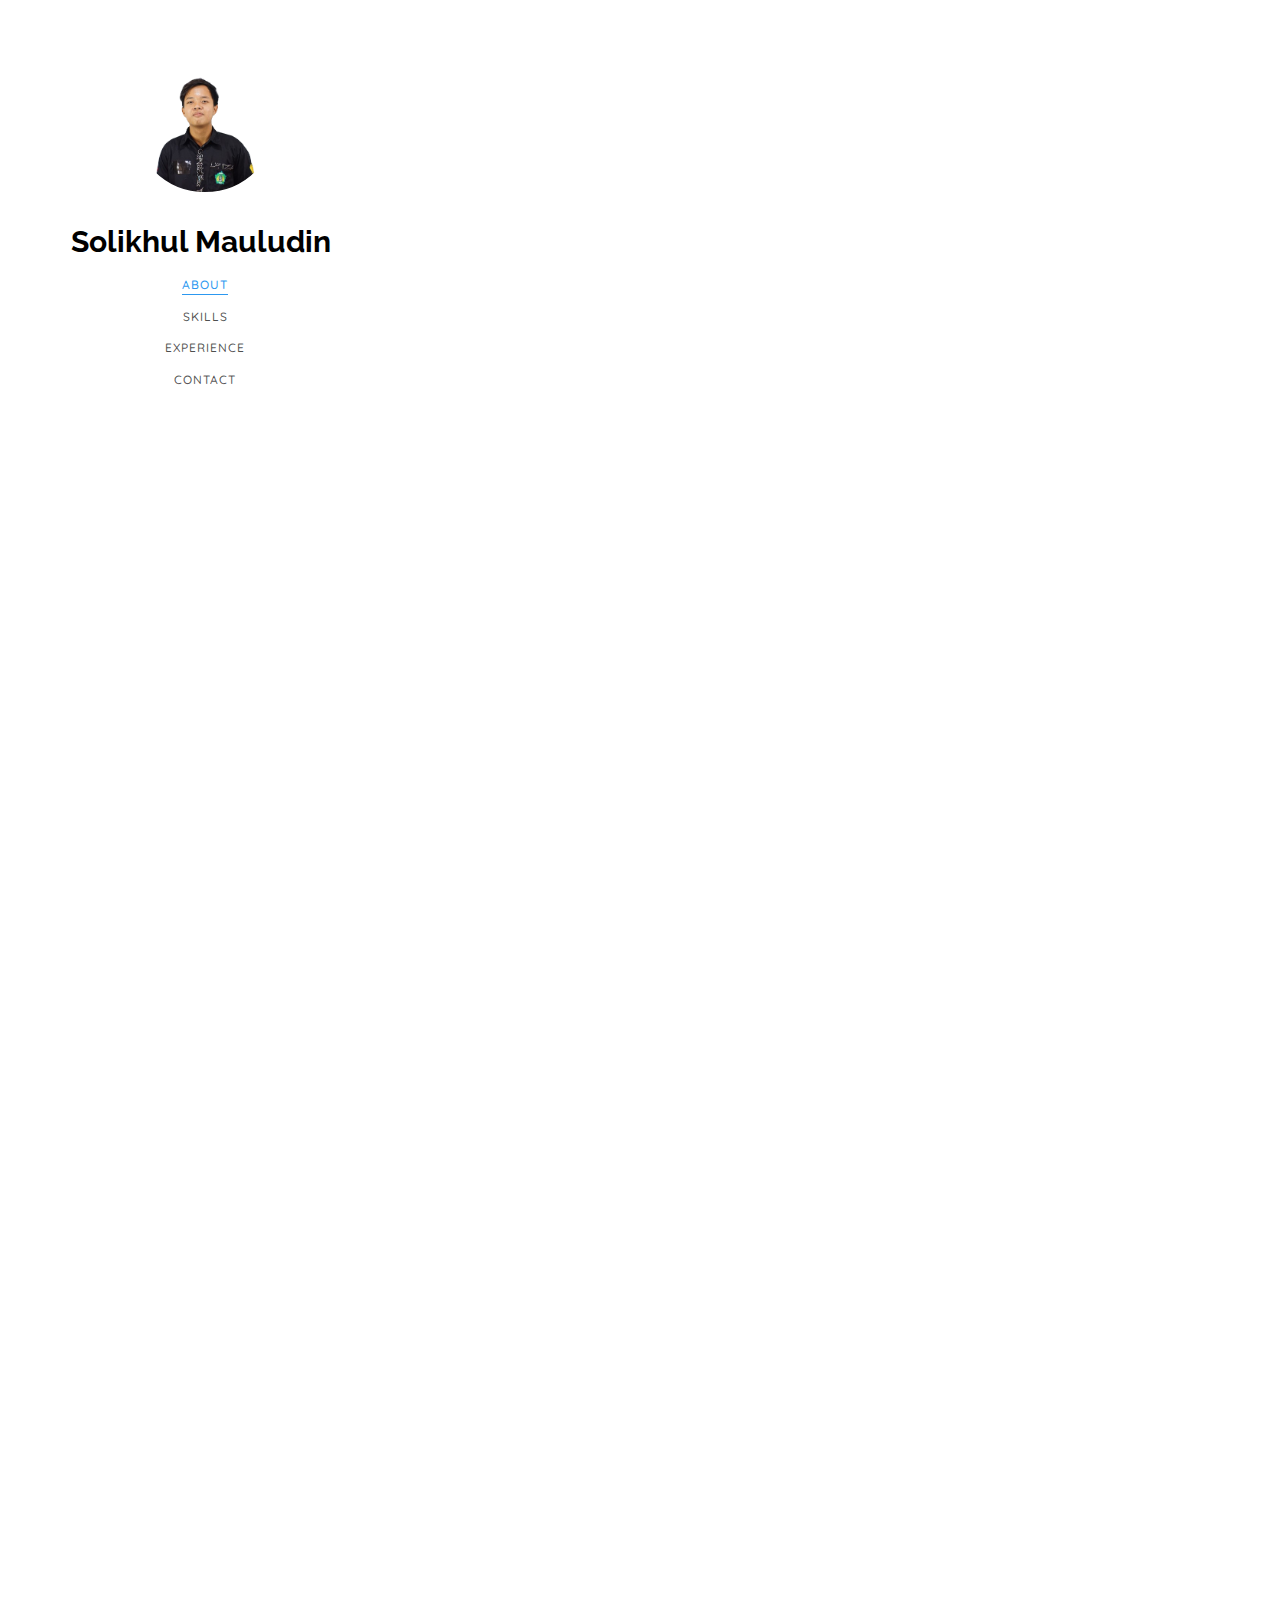
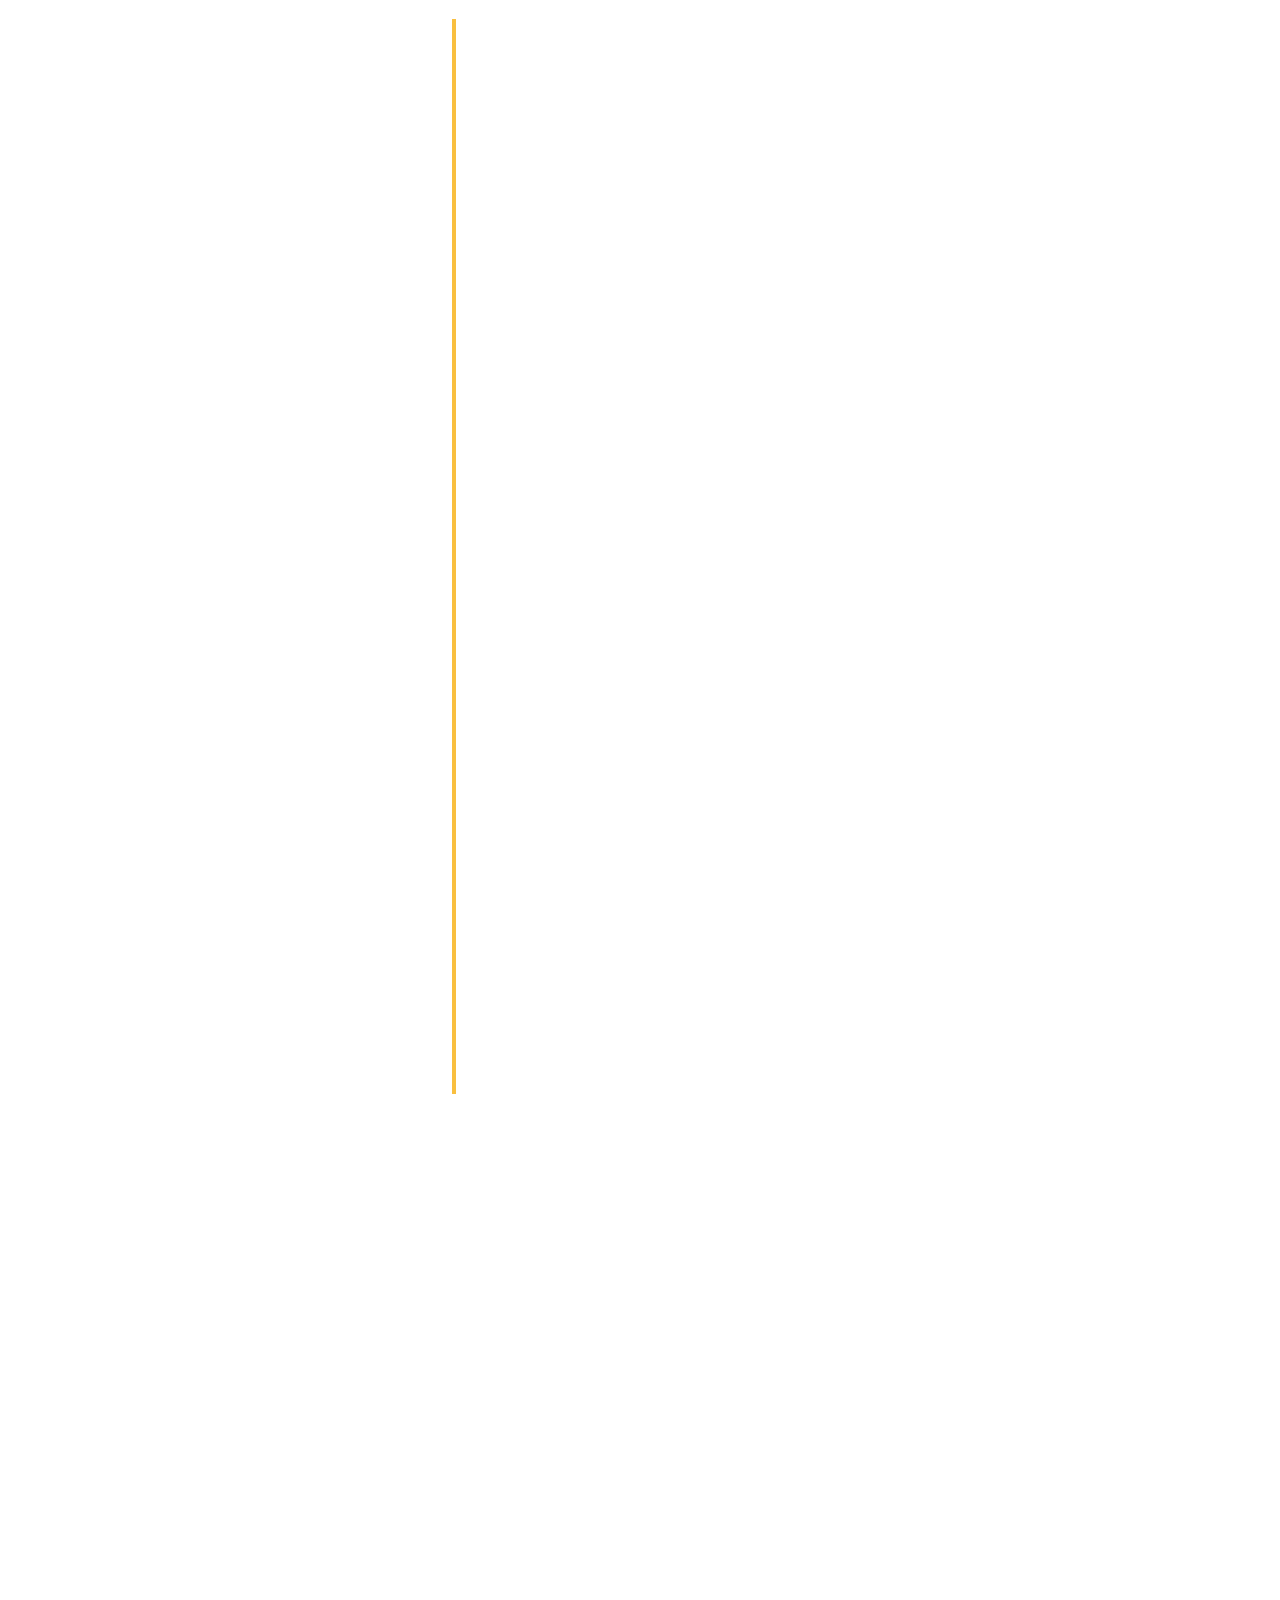
<file: index.html>
<!DOCTYPE HTML>
<html>
   <head>
      <meta charset="utf-8">
      <meta http-equiv="X-UA-Compatible" content="IE=edge">
      <title>Solikhul Mauludin - Computer Science Portfolio Webpage</title>
      <meta name="viewport" content="width=device-width, initial-scale=1">
      <meta name="description" content="Portfolio webpage of Solikhul Mauludin" />
      <meta name="keywords" content="portfolio,website,personal website,github,projects,computer science and engineering" />
      <meta name="author" content="Solikhul Mauludin" />
      <!--Social Media icons--> 
      <link rel="stylesheet" href="https://cdnjs.cloudflare.com/ajax/libs/font-awesome/4.7.0/css/font-awesome.min.css">
      <!-- Place favicon.ico and apple-touch-icon.png in the root directory -->
      <link rel="icon" type="image/png" href="logo.png">
      <link href="https://fonts.googleapis.com/css?family=Quicksand:300,400,500,700" rel="stylesheet">
      <link href="https://fonts.googleapis.com/css?family=Playfair+Display:400,400i,700" rel="stylesheet">
      <link href="https://fonts.googleapis.com/css?family=Montserrat|Open+Sans|Raleway&display=swap" rel="stylesheet">
       <link href="https://fonts.googleapis.com/css?family=Montserrat&display=swap" rel="stylesheet">
      <!-- Animate.css -->
      <link rel="stylesheet" href="css/animate.css">
      <!-- Bootstrap  -->
      <link rel="stylesheet" href="css/bootstrap.css">
      <!-- Flexslider  -->
      <link rel="stylesheet" href="css/flexslider.css">
      <!-- Flaticons  -->
      <link rel="stylesheet" href="fonts/flaticon/font/flaticon.css">
      <!-- Theme style  -->
      <link rel="stylesheet" href="css/style.css">
      <!-- Modernizr JS -->
      <script src="js/modernizr-2.6.2.min.js"></script>
       
       <!-----Google adsense code---->
       <script data-ad-client="ca-pub-4767382980457301" async src="https://pagead2.googlesyndication.com/pagead/js/adsbygoogle.js"></script>
   </head>
   <body>
      
      <div id="colorlib-page">
         <div class="container-wrap">
            <a href="#" class="js-colorlib-nav-toggle colorlib-nav-toggle" data-toggle="collapse" data-target="#navbar" aria-expanded="false" aria-controls="navbar"><i></i></a> 
            <!----Side bar--->
            <aside id="colorlib-aside" role="complementary" class="border js-fullheight">
               <div class="text-center">
                  <div class="author-img" style="background-image: url(images/ikul.png);"></div>
                  <h1 id="colorlib-logo"><a href="https://github.com/yasrilimam98">Solikhul Mauludin</a></h1>
               </div>
               <nav id="colorlib-main-menu" role="navigation" class="navbar">
                  <div id="navbar" class="collapse">
                     <ul>
                        <li><a href="#" data-nav-section="about">About</a></li>
                        <li><a href="#" data-nav-section="skills">Skills</a></li>
                        <li><a href="#" data-nav-section="experience">Experience</a></li>
                        <li><a href="#" data-nav-section="contact">Contact</a></li>
                     </ul>
                  </div>
               </nav>
            </aside>
         
            <!----- main page--------->
            <div id="colorlib-main">
               <!---------------About me---------------------->
               <section class="colorlib-about" data-section="about">
                  <div class="colorlib-narrow-content">
                     <div class="row">
                        <div class="col-md-12">
                           <div class="row row-bottom-padded-sm animate-box" data-animate-effect="fadeInLeft">
                              <div class="col-md-12">
                                 <div class="about-desc">
                                    <h1>Solikhul Mauludin <span style="color: #007bff">(ikul)</span></h1>
                                    <p>Saya adalah Mahasiswa S1 Pendidikan Teknologi Informasi Universitas Negeri Surabaya dengan minat bidang IT Developer, story telling saya juga sangat antusias mempelajari hal-hal baru seputar data dan teknologi. Selain itu saya juga memiliki kemampuan di Networking, Web developer, Mobile Apps, UI/UX,hardware engineer.</p>
                                 </div>
                              </div>
                           </div>
                           <div class="row">
                              <div class="col-md-3 animate-box" data-animate-effect="fadeInRight">
                                 <a href="ml.html" target="">
                                    <div class="services color-1">
                                       <span class="icon2"><i class="fa fa-bar-chart"></i></span>
                                       <h3>Networking</h3>
                                    </div>
                                 </a>
                              </div>
                              <div class="col-md-3 animate-box" data-animate-effect="fadeInRight">
                                 <a href="webdev.html" target="">
                                    <div class="col-md-3 animate-box" data-animate-effect="fadeInRight">
                              </div>
                                    <div class="services color-2">
                                       <span class="icon2"><i class="fa fa-code"></i></span>
                                       <h3>Web<br> Developer</h3>
                                    </div>
                                 </a>
                              </div>
                              <div class="col-md-3 animate-box" data-animate-effect="fadeInRight">
                                 <a href="mobile.html" target="">
                                    <div class="services color-4">
                                       <span class="icon2"><i class="fa fa-mobile"></i></span>
                                       <h3>Mobile Apps Developer</h3>
                                    </div>
                                 </a>
                              </div>
                              <div class="col-md-3 animate-box" data-animate-effect="fadeInRight">
                                 <a href="multimedia.html" target="">
                                    <div class="services color-3">
                                       <span class="icon2"><i class="fa fa-desktop"></i></span>
                                       <h3>Multimedia <br>  <br> </h3>
                                    </div>
                                 </a>
                              </div>
                           </div>
                           <br>
                           <br>
                           <div class="row">
                              <div class="col-md-12 animate-box" data-animate-effect="fadeInLeft">
                                 <div class="hire">
                                    <h2>You can see my capabilities and projects</h2>
<!--                                    <a href="#" class="btn-hire" style="text-align: center;">Download Resume</a>-->
                                 </div>
                              </div>
                           </div>
                        </div>
                     </div>
                  </div>
               </section>
               <!------Skills---------------->
               <section class="colorlib-skills" data-section="skills">
                  <div class="colorlib-narrow-content">
                     <div class="row">
                        <div class="col-md-6 col-md-offset-3 col-md-pull-3 animate-box" data-animate-effect="fadeInLeft">
                           <!--	<span class="heading-meta">My Specialty</span> -->
                            <div class="about-desc">
                           <h1>Skills</h1>
                           <hr>
                            </div>
                        </div>
                     </div>
                   
                     <div class="row">
                        <div class="col-md-6 animate-box" data-animate-effect="fadeInLeft">
                           <div class="progress-wrap">
                              <h3 style="font-weight: 500;">Kepemimpinan</h3>
                              <div class="progress">
                                 <div class="progress-bar color-1" role="progressbar" aria-valuenow="80"
                                    aria-valuemin="0" aria-valuemax="100" style="width:90%">
                                    <span>90%</span>
                                 </div>
                              </div>
                           </div>
                        </div>
                         <div class="col-md-6 animate-box" data-animate-effect="fadeInRight">
                           <div class="progress-wrap">
                              <h3 style="font-weight: 500;">Komunikatif</h3>
                              <div class="progress">
                                 <div class="progress-bar color-2" role="progressbar" aria-valuenow="80"
                                    aria-valuemin="0" aria-valuemax="100" style="width:90%">
                                    <span>80%</span>
                                 </div>
                              </div>
                           </div>
                        </div>
                        <div class="col-md-6 animate-box" data-animate-effect="fadeInRight">
                           <div class="progress-wrap">
                              <h3 style="font-weight: 500;">Responsif</h3>
                              <div class="progress">
                                 <div class="progress-bar color-3" role="progressbar" aria-valuenow="40"
                                    aria-valuemin="0" aria-valuemax="100" style="width:90%">
                                    <span>90%</span>
                                 </div>
                              </div>
                           </div>
                        </div>
                        <div class="col-md-6 animate-box" data-animate-effect="fadeInLeft">
                           <div class="progress-wrap">
                              <h3 style="font-weight: 500;">Corel Draw</h3>
                              <div class="progress">
                                 <div class="progress-bar color-4" role="progressbar" aria-valuenow="30"
                                    aria-valuemin="0" aria-valuemax="100" style="width:85%">
                                    <span>85%</span>
                                 </div>
                              </div>
                           </div>
                        </div>
                        <div class="col-md-6 animate-box" data-animate-effect="fadeInLeft">
                           <div class="progress-wrap">
                              <h3 style="font-weight: 500;">Dart</h3>
                              <div class="progress">
                                 <div class="progress-bar color-5" role="progressbar" aria-valuenow="70"
                                    aria-valuemin="0" aria-valuemax="100" style="width:75%">
                                    <span>60%</span>
                                 </div>
                              </div>
                           </div>
                        </div>
                        <div class="col-md-6 animate-box" data-animate-effect="fadeInLeft">
                           <div class="progress-wrap">
                              <h3 style="font-weight: 500;">Flutter SDK</h3>
                              <div class="progress">
                                 <div class="progress-bar color-6" role="progressbar" aria-valuenow="50"
                                    aria-valuemin="0" aria-valuemax="100" style="width:75%">
                                    <span>75%</span>
                                 </div>
                              </div>
                           </div>
                        </div>
                        <div class="col-md-6 animate-box" data-animate-effect="fadeInRight">
                           <div class="progress-wrap">
                              <h3 style="font-weight: 500;">HTML & CSS</h3>
                              <div class="progress">
                                 <div class="progress-bar color-7" role="progressbar" aria-valuenow="70"
                                    aria-valuemin="0" aria-valuemax="100" style="width:70%">
                                    <span>75%</span>
                                 </div>
                              </div>
                           </div>
                        </div>
                        <div class="col-md-6 animate-box" data-animate-effect="fadeInRight">
                           <div class="progress-wrap">
                              <h3 style="font-weight: 500;">MySQL Database</h3>
                              <div class="progress">
                                 <div class="progress-bar color-3" role="progressbar" aria-valuenow="50"
                                    aria-valuemin="0" aria-valuemax="100" style="width:70%">
                                    <span>70%</span>
                                 </div>
                              </div>
                           </div>
                        </div>
                        <div class="col-md-6 animate-box" data-animate-effect="fadeInLeft">
                           <div class="progress-wrap">
                              <h3 style="font-weight: 500;">Draw.io</h3>
                              <div class="progress">
                                 <div class="progress-bar color-5" role="progressbar" aria-valuenow="70"
                                    aria-valuemin="0" aria-valuemax="100" style="width:85%">
                                    <span>85%</span>
                                 </div>
                              </div>
                           </div>
                        </div>
                        <div class="col-md-6 animate-box" data-animate-effect="fadeInRight">
                           <div class="progress-wrap">
                              <h3 style="font-weight: 500;">JavaScript/Nodejs</h3>
                              <div class="progress">
                                 <div class="progress-bar color-2" role="progressbar" aria-valuenow="20"
                                    aria-valuemin="0" aria-valuemax="100" style="width:20%">
                                    <span>30%</span>
                                 </div>
                              </div>
                           </div>
                        </div>
                     <div class="col-md-6 animate-box" data-animate-effect="fadeInLeft">
                        <div class="progress-wrap">
                           <h3 style="font-weight: 500;">Python</h3>
                           <div class="progress">
                              <div class="progress-bar color-2" role="progressbar" aria-valuenow="70"
                                 aria-valuemin="0" aria-valuemax="100" style="width:75%">
                                 <span>75%</span>
                              </div>
                           </div>
                        </div>
                     </div>
                     <div class="col-md-6 animate-box" data-animate-effect="fadeInRight">
                        <div class="progress-wrap">
                           <h3 style="font-weight: 500;">Github</h3>
                           <div class="progress">
                              <div class="progress-bar color-6" role="progressbar" aria-valuenow="50"
                                 aria-valuemin="0" aria-valuemax="100" style="width:80%">
                                 <span>80%</span>
                              </div>
                           </div>
                        </div>
                     </div>
                     <div class="col-md-6 animate-box" data-animate-effect="fadeInRight">
                        <div class="progress-wrap">
                           <h3 style="font-weight: 500;">UI & UX</h3>
                           <div class="progress">
                              <div class="progress-bar color-7" role="progressbar" aria-valuenow="50"
                                 aria-valuemin="0" aria-valuemax="100" style="width:90%">
                                 <span>90%</span>
                              </div>
                           </div>
                        </div>
                     </div>
                     <div class="col-md-6 animate-box" data-animate-effect="fadeInRight">
                        <div class="progress-wrap">
                           <h3 style="font-weight: 500;">Desain Grafis</h3>
                           <div class="progress">
                              <div class="progress-bar color-1" role="progressbar" aria-valuenow="50"
                                 aria-valuemin="0" aria-valuemax="100" style="width:90%">
                                 <span>90%</span>
                              </div>
                           </div>
                        </div>
                     </div>
                     <div class="col-md-6 animate-box" data-animate-effect="fadeInRight">
                        <div class="progress-wrap">
                           <h3 style="font-weight: 500;">Videography</h3>
                           <div class="progress">
                              <div class="progress-bar color-4" role="progressbar" aria-valuenow="50"
                                 aria-valuemin="0" aria-valuemax="100" style="width:90%">
                                 <span>90%</span>
                              </div>
                           </div>
                        </div>
                     </div>
                     <div class="col-md-6 animate-box" data-animate-effect="fadeInRight">
                        <div class="progress-wrap">
                           <h3 style="font-weight: 500;">Fotografi</h3>
                           <div class="progress">
                              <div class="progress-bar color-2" role="progressbar" aria-valuenow="50"
                                 aria-valuemin="0" aria-valuemax="100" style="width:90%">
                                 <span>90%</span>
                              </div>
                           </div>
                        </div>
                     </div>

               </section>
               <!--------------Experience----------->
               <section class="colorlib-experience" data-section="experience">
                  <div class="colorlib-narrow-content">
                     <div class="row">
                        <div class="col-md-6 col-md-offset-3 col-md-pull-3 animate-box" data-animate-effect="fadeInLeft">
                           <div class="about-desc">
                            <h1><span style="color: #007bff">Experience</span></h1>
                           <hr>
                            </div>
                        </div>
                     </div>
                     <div class="row">
                        <div class="col-md-12">
                           <div class="timeline-centered">
                              <article class="timeline-entry animate-box" data-animate-effect="fadeInLeft">
                                 <div class="timeline-entry-inner">
                                    <div class="timeline-icon color-3">
                                       <i class="fa fa-desktop"></i>
                                    </div>
                                    <div class="timeline-label">
                                       <h2><a href="#">Formasda 2023 (Forum Mahasiswa Sidoarjo Unesa)</a> <span> Januari 2023-Desember 2023</span></h2>
                                       <p>Saya pernah menjadi staff formasda.<br>Selama saya menjadi staff Departemen Agama Formasda, Saya mengikuti berbagai program kerja yang diadakan organisasi tersebut, seperti halnya Bakti sosial, pengabdian masyarakat dll.</p>
                                       <p></p>
                                    </div>
                                 </div>
                              </article>
                              <article class="timeline-entry animate-box" data-animate-effect="fadeInRight">
                                 <div class="timeline-entry-inner">
                                    <div class="timeline-icon color-3">
                                       <i class="fa fa-user"></i>
                                    </div>
                                    <div class="timeline-label">
                                       <h2><a href="#">Ketua Umum Formasda 2024 (Forum Mahasiswa Sidoarjo Unesa)  </a> <span>2024 - Sekarang</span></h2>
                                       <p>Puji syukur atas kehadiran Allah SWT. Di periode ini bersama Formasda saya di amanahkan teman teman untuk menjadi Ketua umum demi keberlangsungan mahasiswa Universitas Negeri Surabaya Se-Sidoarjo.<br></p>
                                    </div>
                                 </div>
                              </article>
                              <article class="timeline-entry animate-box" data-animate-effect="fadeInRight">
                                 <div class="timeline-entry-inner">
                                    <div class="timeline-icon color-3">
                                       <i class="fa fa-user"></i>
                                    </div>
                                    <div class="timeline-label">
                                       <h2><a href="#">Ketua Komisi Bidang Legislasi DPM FT(Dewan Perwakilan Mahasiswa Fakultas Teknik)</a> <span>Januari 2024 - Sekarang </span></h2>
                                       <p>Selain mengisi waktu kosong saya menyempatkan diri untuk bergabung dalam sebuah ormawa sebagai ketua komisi bidang legislasi atau perundang - undangan.<br></p>
                                    </div>
                                 </div>
                              </article>

                              <article class="timeline-entry animate-box" data-animate-effect="fadeInRight">
                                 <div class="timeline-entry-inner">
                                    <div class="timeline-icon color-3">
                                       <i class="fa fa-bar-chart"></i>
                                    </div>
                                    <div class="timeline-label">
                                       <h2><a href="#">Panitia PORPROV VIII Sidoarjo</a> <span>10 September 2023 - 16 September 2023</span></h2>
                                       <p>saya memiliki pengalaman menjadi panitia di event olahraga yang diselenggarakan oleh Komite Olahraga Nasional Jawa Timur (Koni Jatim) di Sidoarjo Cabang Olahraga Handball.<br></p>
                                    </div>
                                 </div>
                              </article>

                              <article class="timeline-entry animate-box" data-animate-effect="fadeInRight">
                                 <div class="timeline-entry-inner">
                                    <div class="timeline-icon color-3">
                                       <i class="fa fa-user"></i>
                                    </div>
                                    <div class="timeline-label">
                                       <h2><a href="#">Project Web PO Bus pariwisata (Zahra Trans)</a> <span>April 2024 - Mei 2024</span></h2>
                                       <p>Pengalaman saya pernah ikut andil dalam pembuatan website Bus Pariwisata PO Zahra Trans, pembuatan tersebut saya berperan sebagai analisis sistem dari website Zahra Trans<br></p>
                                    </div>
                                 </div>
                              </article>
                              <article class="timeline-entry begin animate-box" data-animate-effect="fadeInBottom">
                                 <div class="timeline-entry-inner">
                                    <div class="timeline-icon color-none">
                                    </div>
                                 </div>
                              </article>
                           </div>
                        </div>
                     </div>
                  </div>
               </section>
               <!--------Contact---------->
               <section class="colorlib-contact" data-section="contact">
                  <div class="colorlib-narrow-content">
                     <div class="row">
                        <div class="col-md-12">
                           <div class="row row-bottom-padded-sm animate-box" data-animate-effect="fadeInLeft">
                              <div class="about-desc">
                               <h1>Contact</h1>
                              <hr>
                               </div>
                              <p>Jika anda tertarik dengan Portfolio dan skill saya anda bisa menghubungi saya dengan email saya pribadi <strong><a href = "mailto: solikhul1409@gmail.com">solikhul1409@gmail.com</a></strong></p>
                              <p>CP my Whatsapp<strong><a href="https://wa.link/8jptwa"> Solikhul M</a></strong></p>
                           </div>
                        </div>
                     </div>
                  </div>
               </section>
               <!------------Footer------------->
               <section class="colorlib-footer" data-section="footer">
                  <div class="colorlib-narrow-content">
                     <div class="row">
                        <div class="col-md-12">
                           <div class="row row-bottom-padded-sm animate-box" data-animate-effect="fadeInLeft">
                              <div class="hire">
                                  <div align=center>
                                    <p style="font-size: 30px; margin-bottom: 0px;">
                                       <a href="https://www.youtube.com/channel/UCXWapJlrKdvmAA2LGDqmUnA" style="color: black;" class="fa fa-youtube"></a> &nbsp;&nbsp;&nbsp;&nbsp;
                                       <a href="https://www.instagram.com/ikhullbae/" style="color: black;" class="fa fa-instagram"></a> &nbsp;&nbsp;&nbsp;&nbsp;
      
                                    </p>
                                 </div>
                                 <p style="text-align: center; margin-bottom: -20px;"><strong>&copy; 2024 || Solikhul Mauludin.</strong></p>
                              </div>
                           </div>
                        </div>
                     </div>
                  </div>
               </section>
            </div>
            <!-- end:colorlib-main -->
         </div>
         <!-- end:container-wrap -->
      </div>
      <!-- end:colorlib-page -->
      <!-- jQuery -->
      <script src="js/jquery.min.js"></script>
      <!-- jQuery Easing -->
      <script src="js/jquery.easing.1.3.js"></script>
      <!-- Bootstrap -->
      <script src="js/bootstrap.min.js"></script>
      <!-- Waypoints -->
      <script src="js/jquery.waypoints.min.js"></script>
      <!-- Flexslider -->
      <script src="js/jquery.flexslider-min.js"></script>
      <!-- Counters -->
      <script src="js/jquery.countTo.js"></script>
      <!-- MAIN JS -->
      <script src="js/main.js"></script>
           <!--canvas js--->
           <script src="js/canvas.js"></script>
   </body>
</html>
</file>
<file: fonts/flaticon/font/flaticon.css>
.flaticons-solid:before {
  font-family: "FlatIcons Solid";
  speak: none;
  font-style: normal;
  font-weight: normal;
  line-height: 1;
  -webkit-font-smoothing: antialiased; }
  
.flaticons-stroke:before {
  font-family: "FlatIcons Stroke";
  speak: none;
  font-style: normal;
  font-weight: normal;
  line-height: 1;
  -webkit-font-smoothing: antialiased; }

[class=^"flaticons-"].A1:before,
[class=^"flaticons-"].paperclip-2:before {
  content: "e000"; }

[class=^"flaticons-"].A2:before {
  content: "e001"; }

[class=^"flaticons-"].A3:before {
  content: "e002"; }

[class=^"flaticons-"].B1:before {
  content: "e003"; }

[class=^"flaticons-"].B2:before {
  content: "e004"; }

[class=^"flaticons-"].B3:before {
  content: "e005"; }

[class=^"flaticons-"].C1:before {
  content: "e006"; }

[class=^"flaticons-"].C2:before {
  content: "e007"; }

[class=^"flaticons-"].C3:before {
  content: "e008"; }
</file>
<file: css/style.css>
@font-face {
  font-family: 'icomoon';
  src: url("../fonts/icomoon/icomoon.eot?srf3rx");
  src: url("../fonts/icomoon/icomoon.eot?srf3rx#iefix") format("embedded-opentype"), url("../fonts/icomoon/icomoon.ttf?srf3rx") format("truetype"), url("../fonts/icomoon/icomoon.woff?srf3rx") format("woff"), url("../fonts/icomoon/icomoon.svg?srf3rx#icomoon") format("svg");
  font-weight: normal;
  font-style: normal; }

/* =======================================================
*
* 	Template Style 
*	Edit this section
*
* ======================================================= */
body {
  font-family: "Quicksand", Arial, sans-serif;
  font-weight: 400;
  font-size: 15px;
  line-height: 1.8;
  color: rgba(0, 0, 0, 0.7); }
  @media screen and (max-width: 992px) {
    body {
      font-size: 16px; } 
      h2{
          text-align: center;
      }
canvas {
  background: #EEE;
  position: fixed;
  top: 0;
  left: 0;
}}
canvas {
  background: #EEE;
  position: fixed;
  top: 0;
  left: 0;
}

a {
  color: #2c98f0;
  -webkit-transition: 0.5s;
  -o-transition: 0.5s;
  transition: 0.5s; }
  a:hover, a:active, a:focus {
    color: #2c98f0;
    outline: none;
    text-decoration: none !important; }

p {
  margin-bottom: 1.5em;
    color: black;
    font-family: 'Montserrat', sans-serif;
}
x{
    margin-bottom: 1.5em;
    background-color:darkkhaki;
    color: black;
    backface-visibility: visible;
}

h1, h4, h5, h6 {
  color: #000;
  font-family: "Playfair Display", Georgia, serif;
  font-weight: 400;
  margin: 0 0 30px 0; }

h2{
    color: #000;
  font-family: "Playfair Display", Georgia, serif;
  font-weight: 200;
  margin: 0 0 20px 0;
}
h3{
    color: #000;
  font-family: "Playfair Display", Georgia, serif;
  font-weight: 200;
  margin: 0 0 30px 0;
}

figure {
  margin-bottom: 2.5em;
  float: left;
  width: 100%; }
  figure figcaption {
    font-size: 16px;
    width: 80%;
    margin: 20px auto 0px auto;
    color: #b3b3b3;
    font-style: italic;
    font-family: "Quicksand", Arial, sans-serif; }
    @media screen and (max-width: 480px) {
      figure figcaption {
        width: 100%; } }

::-webkit-selection {
  color: #fff;
  background: #2c98f0; }

::-moz-selection {
  color: #fff;
  background: #2c98f0; }

::selection {
  color: #fff;
  background: #2c98f0; }

#colorlib-page {
  width: 100%;
  overflow: hidden;
  position: relative; }

#colorlib-aside {
  padding-top: 3em;
  padding-bottom: 1px;
  float:left;
  width: 300px;
  position: fixed;
  z-index: 1001;
    background-color: #ffffff;
  -webkit-transition: 0.5s;
  -o-transition: 0.5s;
  transition: 0.5s; }
  @media screen and (max-width: 768px) {
    #colorlib-aside {
      width: 300px;
      -moz-transform: translateX(-300px);
      -webkit-transform: translateX(-300px);
      -ms-transform: translateX(-300px);
      -o-transform: translateX(-300px);
      transform: translateX(-300px);
      padding-top: 4em;
	  background-color: #ffffff;
        height: auto;
      } }
  #colorlib-aside .author-img {
    width: 150px;
    height: 150px;
    margin: 0 auto;
    margin-bottom: 30px;
    -webkit-border-radius: 50%;
    -moz-border-radius: 50%;
    -ms-border-radius: 50%;
    border-radius: 50%;
    border: 3px solid white;}
#colorlib-aside h1{
    color: #000;
  font-family: 'Raleway', sans-serif;
}
  #colorlib-aside .position {
    display: block;
    margin-bottom: 2em;
    font-size: 12px;
    text-transform: uppercase; }
  #colorlib-aside #colorlib-logo {
    text-align: right;
    font-weight: 700;
    font-size: 30px;
    margin-bottom: .5em;
    display: block;
    width: 100%; }
    #colorlib-aside #colorlib-logo a {
      display: block;
      text-align: center;
      color: #000;
      padding-right: .3em;}
  #colorlib-aside #colorlib-main-menu {
    display: block;
    width: 100%; }
    #colorlib-aside #colorlib-main-menu .collapse {
      display: block !important; }
    #colorlib-aside #colorlib-main-menu ul {
      text-align: center;
      margin: 0;
      padding: 0; }
      @media screen and (max-width: 768px) {
        #colorlib-aside #colorlib-main-menu ul {
          margin: 0 0 2em 0; } }
      #colorlib-aside #colorlib-main-menu ul li {
        margin: 0 0 10px 0;
        padding: 0;
        list-style: none;
        font-size: 12px;
        font-weight: 500;
        text-transform: uppercase;
        letter-spacing: 1px; }
        #colorlib-aside #colorlib-main-menu ul li a {
          color: rgba(0, 0, 0, 0.7);
          text-decoration: none;
          position: relative;
          padding: 10px 0;
          font-family: "Quicksand", Arial, sans-serif;
          -webkit-transition: 0.3s;
          -o-transition: 0.3s;
          transition: 0.3s; }
          #colorlib-aside #colorlib-main-menu ul li a:after {
            content: "";
            position: absolute;
            height: 1px;
            bottom: 7px;
            left: 0;
            right: 0;
            background-color: #2c98f0;
            visibility: hidden;
            -webkit-transform: scaleX(0);
            -moz-transform: scaleX(0);
            -ms-transform: scaleX(0);
            -o-transform: scaleX(0);
            transform: scaleX(0);
            -webkit-transition: all 0.3s cubic-bezier(0.175, 0.885, 0.32, 1.275);
            -moz-transition: all 0.3s cubic-bezier(0.175, 0.885, 0.32, 1.275);
            -ms-transition: all 0.3s cubic-bezier(0.175, 0.885, 0.32, 1.275);
            -o-transition: all 0.3s cubic-bezier(0.175, 0.885, 0.32, 1.275);
            transition: all 0.3s cubic-bezier(0.175, 0.885, 0.32, 1.275); }
          #colorlib-aside #colorlib-main-menu ul li a:hover {
            text-decoration: none;
            color: black; }
            #colorlib-aside #colorlib-main-menu ul li a:hover:after {
              visibility: visible;
              -webkit-transform: scaleX(1);
              -moz-transform: scaleX(1);
              -ms-transform: scaleX(1);
              -o-transform: scaleX(1);
              transform: scaleX(1); }
        #colorlib-aside #colorlib-main-menu ul li.active a {
          color: #2c98f0; }
          #colorlib-aside #colorlib-main-menu ul li.active a:after {
            visibility: visible;
            -webkit-transform: scaleX(1);
            -moz-transform: scaleX(1);
            -ms-transform: scaleX(1);
            -o-transform: scaleX(1);
            transform: scaleX(1); }
  #colorlib-aside .colorlib-footer {
    font-size: 20px;
    text-align: center;
    font-weight: 400;
    color: rgba(0, 0, 0, 0.5);
    padding: 0 20px;
    width: 100%;}
    @media screen and (max-width: 768px) {
      #colorlib-aside .colorlib-footer {
        position: fixed;
        height: auto;} }
    #colorlib-aside .colorlib-footer span {
      display: block;}
    #colorlib-aside .colorlib-footer ul {
      padding: 0 20px;
      margin: 0 0 10px 0; }
      #colorlib-aside .colorlib-footer ul li {
        padding: 0 20px;
        margin: 0 0 10px 0;
        display: inline;
        list-style: none; }
#colorlib-aside .colorlib-footer h3 {
    font-family:inherit;
          padding: 4px; }
#colorlib-aside .colorlib-footer h3 a
{
    color: #FF722C;
    font-size: 18px;
}
#rcorners2 {
    border-radius: 15px;
  background: black;
  padding: 20px; 
  width: 50%;
  height: 40px; 
}
        #colorlib-aside .colorlib-footer ul li a {
          color: rgba(255, 255, 255, 0.3);
          padding: 4px; }
          #colorlib-aside .colorlib-footer ul li a:hover, #colorlib-aside .colorlib-footer ul li a:active, #colorlib-aside .colorlib-footer ul li a:focus {
            text-decoration: none;
            outline: none;
            color: black; }

.container-wrap {
  max-width: 1170px;
  margin: 0 auto; }

#colorlib-main {
  width: calc(100% - 300px);
  float: right;
  -webkit-transition: 0.5s;
  -o-transition: 0.5s;
  transition: 0.5s; }
  @media screen and (max-width: 768px) {
    #colorlib-main {
      width: 100%;
      padding: 0 1em; } }

#colorlib-hero {
  min-height: 500px;
  background: #fff url(../images/loader.gif) no-repeat center center;
  width: 100%;
  float: left;
  margin-bottom: 10em;
  clear: both; }
  #colorlib-hero .flexslider {
    border: none;
    z-index: 1;
    margin-bottom: 0; }
    #colorlib-hero .flexslider .slides {
      position: relative;
      overflow: visible; }
      #colorlib-hero .flexslider .slides li {
        background-repeat: no-repeat;
        background-size: cover;
        background-position: bottom center;
        min-height: 400px;
        position: relative; }
    #colorlib-hero .flexslider .flex-control-nav {
      bottom: 20px;
      z-index: 1000;
      left: 20px;
      float: left;
      width: auto; }
      @media screen and (max-width: 768px) {
        #colorlib-hero .flexslider .flex-control-nav {
          right: 20px;
          top: 100px; } }
      #colorlib-hero .flexslider .flex-control-nav li {
        display: block;
        margin-bottom: 10px; }
        #colorlib-hero .flexslider .flex-control-nav li a {
          background: rgba(0, 0, 0, 0.5);
          -webkit-box-shadow: none;
          box-shadow: none;
          width: 12px;
          height: 12px;
          cursor: pointer; }
          #colorlib-hero .flexslider .flex-control-nav li a.flex-active {
            cursor: pointer;
            background: transparent;
            border: 2px solid #2c98f0; }
    #colorlib-hero .flexslider .flex-direction-nav {
      display: none; }
    #colorlib-hero .flexslider .slider-text {
      display: table;
      opacity: 0;
      min-height: 500px;
      z-index: 9; }
      #colorlib-hero .flexslider .slider-text > .slider-text-inner {
        display: table-cell;
        vertical-align: middle;
        min-height: 700px;
        padding: 2.5em;
        position: relative; }
        @media screen and (max-width: 768px) {
          #colorlib-hero .flexslider .slider-text > .slider-text-inner {
            text-align: center; } }
        #colorlib-hero .flexslider .slider-text > .slider-text-inner h1, #colorlib-hero .flexslider .slider-text > .slider-text-inner h2 {
          margin: 0;
          padding: 0;
          color: black;
          font-family: "Playfair Display", Georgia, serif; }
        #colorlib-hero .flexslider .slider-text > .slider-text-inner h1 {
          margin-bottom: 20px;
          font-size: 60px;
          line-height: 1.3;
          font-weight: 700; }
          @media screen and (max-width: 768px) {
            #colorlib-hero .flexslider .slider-text > .slider-text-inner h1 {
              font-size: 28px; } }
        #colorlib-hero .flexslider .slider-text > .slider-text-inner h2 {
          font-size: 10px;
          line-height: 1.5;
          margin-bottom: 30px;
          font-weight: 300;
          font-family: "Quicksand", Arial, sans-serif; }
          #colorlib-hero .flexslider .slider-text > .slider-text-inner h2 a {
            color: rgba(44, 152, 240, 0.8);
            border-bottom: 1px solid rgba(44, 152, 240, 0.7); }
        #colorlib-hero .flexslider .slider-text > .slider-text-inner .heading-section {
          font-size: 50px; }
          @media screen and (max-width: 768px) {
            #colorlib-hero .flexslider .slider-text > .slider-text-inner .heading-section {
              font-size: 30px; } }
        #colorlib-hero .flexslider .slider-text > .slider-text-inner s
.colorlib-lead {
          font-size: 20px;
          color: #fff; }
        #colorlib-hero .flexslider .slider-text > .slider-text-inner p {
          margin-bottom: 0; }
        #colorlib-hero .flexslider .slider-text > .slider-text-inner .btn {
          font-size: 12px;
          text-transform: uppercase;
          letter-spacing: 2px;
          color: #000;
          padding: 10px 15px !important;
          border: none;
          font-weight: 400; }
          #colorlib-hero .flexslider .slider-text > .slider-text-inner .btn.btn-learn {
            color: #000;
            border: 1px solid #000;
            background: transparent !important; }
            #colorlib-hero .flexslider .slider-text > .slider-text-inner .btn.btn-learn:hover {
              background: transparent !important;
              border: 1px solid #000 !important; }
          @media screen and (max-width: 768px) {
            #colorlib-hero .flexslider .slider-text > .slider-text-inner .btn {
              width: 100%; } }

body.offcanvas {
  overflow-x: hidden; }
  body.offcanvas #colorlib-aside {
    -moz-transform: translateX(0);
    -webkit-transform: translateX(0);
    -ms-transform: translateX(0);
    -o-transform: translateX(0);
    transform: translateX(0);
    width: 300px;
    background-color: #007bff;
    z-index: 999;
    position: fixed; }
  body.offcanvas #colorlib-main, body.offcanvas .colorlib-nav-toggle {
    top: 0;
    -moz-transform: translateX(300px);
    -webkit-transform: translateX(300px);
    -ms-transform: translateX(300px);
    -o-transform: translateX(300px);
    transform: translateX(300px); }

.colorlib-narrow-content {
  padding: 0 4.5em; }
  @media screen and (max-width: 878px) {
    .colorlib-narrow-content {
        width: 100%;
      padding: 0 1em; } }

.no-gutters {
  margin: 0;
  padding: 0; }

.colorlib-experience,
.colorlib-skills,
.colorlib-education,
.colorlib-blog,
.colorlib-work,
.colorlib-about,
.colorlib-installation,
.colorlib-services,
.colorlib-footer,
.colorlib-contact{
  padding-top: 5em;
  padding-bottom: 0em;
  clear: both;
  width: 100%;
  display: block; }
  @media screen and (max-width: 768px) {
    .colorlib-experience,
    .colorlib-skills,
    .colorlib-education,
    .colorlib-blog,
    .colorlib-work,
    .colorlib-about,
    .colorlib-installation,
    .colorlib-services,
      .colorlib-contact{
      padding-top: 2em;
      padding-bottom: 0em; } }


#colorlib-footer2 {
    background: black;
    width: 100%;
    padding-bottom: 3em;
    padding-top: 2em;
    padding-right: 2em;
    
}
#colorlib-footer2 .h2{
    color: red;
    text-align: center;
}

.author-img {
  background-size: cover;
  background-position: center center;
  background-repeat: no-repeat;
  position: relative; }

.colorlib-heading {
  font-size: 18px;
  margin-bottom: 2em;
  font-weight: 700;
  text-transform: uppercase;
  letter-spacing: 5px;
  line-height: 1.8;
  position: relative; }
  .colorlib-heading span {
    display: block; }
  @media screen and (max-width: 768px) {
    .colorlib-heading {
      margin-bottom: 2em; } }

.heading-meta {
  margin-bottom: 15px;
  display: block;
  font-size: 10px;
  text-transform: uppercase;
  color: #999999;
  font-weight: 500;
  letter-spacing: 5px; }

.about-img {
  width: 100%;
  height: 600px;
  margin-bottom: 10px;
margin-left: 10px;}

.about-desc h3 {
  font-size: 18px;
  text-transform: uppercase;
  letter-spacing: 5px;
  font-weight: 500; }

.about-desc h1 {
  font-size: 38px;
  font-weight: 400;
font-family: "Montserrat", Georgia, serif;}

.hire {
  padding: 2em;
  background: #007bff; }
  .hire h2 {
    line-height: 1.5; }
  .hire .btn-hire {
    color: #000;
    text-transform: uppercase;
    letter-spacing: 1px;
    bordeR: 1px solid #000;
    padding: 2px 10px; }

.fancy-collapse-panel .panel-default > .panel-heading {
  padding: 0; }


#projects {
  padding: 50px 15px;
  border-bottom: 1px solid #dcd9d9;
  text-align: center
}

#projects h2 {
  color: #374054;
  margin-bottom: 50px
}

.project {
  position: relative;
  max-width: 900px;
  margin: 0 auto 30px auto;
  overflow: hidden;
  background: #fff;
  border-radius: 4px
}

.project-image {
  float: left
}

.project-info {
  position: absolute;
  top: 50%;
  transform: translateY(-50%);
  margin-left: 300px;
  padding: 15px
}

.project-info h3 {
  font-size: 1.5em;
  font-weight: 300;
  color: #374054;
  margin: 0 0 15px 0
}

.project-info p {
  color: #74808a;
  margin: 0 0 15px 0;
  font-size: 0.9em
}

.no-image .project-info {
  position: relative;
  margin: 0;
  padding: 30px 15px;
  transform: none
}

#more-projects {
  display: none
}


.panel-heading a {
  padding: 20px 25px;
  display: block;
  width: 100%;
  font-weight: 500;
  font-size: 14px;
  letter-spacing: 1px;
  text-transform: uppercase;
  font-family: "Quicksand", Arial, sans-serif;
  background-color: #2c98f0;
  color: #fff;
  position: relative;
  -webkit-box-shadow: none !important;
  -moz-box-shadow: none !important;
  -ms-box-shadow: none !important;
  -o-box-shadow: none !important;
  box-shadow: none !important; }

.panel {
  -webkit-box-shadow: none !important;
  -moz-box-shadow: none !important;
  -ms-box-shadow: none !important;
  -o-box-shadow: none !important;
  box-shadow: none !important;
  border: none; }

.panel-heading a:after {
  font-family: "icomoon";
  content: "\e115";
  position: absolute;
  right: 20px;
  font-size: 14px;
  font-weight: 400;
  top: 50%;
  line-height: 1;
  margin-top: -7px; }

.panel-heading a.collapsed:after {
  content: "\e114"; }

.panel-heading a.collapsed {
  background: #f2f3f7;
  border: 1px solid #e6e6e6 !important;
  color: #333333; }

.panel-body {
  padding: 1.5em;
  margin-top: 5px;
  border: 1px solid #e6e6e6 !important; }

.timeline-centered {
  position: relative;
  margin-bottom: 30px; }

.timeline-centered:before, .timeline-centered:after {
  content: " ";
  display: table; }

.timeline-centered:after {
  clear: both; }

.timeline-centered:before, .timeline-centered:after {
  content: " ";
  display: table; }

.timeline-centered:after {
  clear: both; }

.timeline-centered:before {
  content: '';
  position: absolute;
  display: block;
  width: 4px;
  background: #f9bf3f;
  top: 20px;
  bottom: 20px;
  margin-left: 29px; }

.timeline-centered .timeline-entry {
  position: relative;
  margin-top: 5px;
  margin-left: 30px;
  margin-bottom: 10px;
  clear: both; }

.timeline-centered .timeline-entry .timeline-entry-inner {
  position: relative;
  margin-left: -20px; }

.timeline-centered .timeline-entry .timeline-entry-inner .timeline-icon {
  display: block;
  width: 40px;
  height: 40px;
  background: #2c98f0;
  -webkit-border-radius: 50%;
  -moz-border-radius: 50%;
  -ms-border-radius: 50%;
  border-radius: 50%;
  text-align: center;
  -moz-box-shadow: 0 0 0 5px #f2f3f7;
  -webkit-box-shadow: 0 0 0 5px #f2f3f7;
  box-shadow: 0 0 0 5px #f2f3f7;
  line-height: 40px;
  float: left; }
  .timeline-centered .timeline-entry .timeline-entry-inner .timeline-icon i {
    color: #fff; }
  .timeline-centered .timeline-entry .timeline-entry-inner .timeline-icon.color-2 {
    background: #ec5453; }
  .timeline-centered .timeline-entry .timeline-entry-inner .timeline-icon.color-3 {
      background: #F90F00; }
  .timeline-centered .timeline-entry .timeline-entry-inner .timeline-icon.color-3 {
    background: #007bff; }
  .timeline-centered .timeline-entry .timeline-entry-inner .timeline-icon.color-4 {
    background: #a84cb8; }
  .timeline-centered .timeline-entry .timeline-entry-inner .timeline-icon.color-5 {
    background: #2fa499; }
  .timeline-centered .timeline-entry .timeline-entry-inner .timeline-icon.color-none {
    background: #fff;
    width: 20px;
    height: 20px;
    margin-left: 10px; }

.timeline-centered .timeline-entry .timeline-entry-inner .timeline-label {
  position: relative;
  background: #007bff;
  padding: 1.5em;
  margin-left: 60px;
  -webkit-background-clip: padding-box;
  -moz-background-clip: padding;
  background-clip: padding-box; }

.timeline-centered .timeline-entry .timeline-entry-inner .timeline-label:after {
  content: '';
  display: block;
  position: absolute;
  width: 0;
  height: 0;
  border-style: solid;
  border-width: 9px 9px 9px 0;
  border-color: transparent #f2f3f7 transparent transparent;
  left: 0;
  top: 10px;
  margin-left: -9px; }

.timeline-centered .timeline-entry .timeline-entry-inner .timeline-label p + p {
  margin-top: 15px; }

.timeline-centered .timeline-entry .timeline-entry-inner .timeline-label h2 {
  font-size: 20px;
  font-family: "Quicksand", Arial, sans-serif;
  font-weight: 500; }

.timeline-centered .timeline-entry .timeline-entry-inner .timeline-label h2 a {
  color: #000; }

.timeline-centered .timeline-entry .timeline-entry-inner .timeline-label h2 span {
  -webkit-opacity: .4;
  -moz-opacity: .4;
  opacity: .4;
  -ms-filter: alpha(opacity=40);
  filter: alpha(opacity=40);
  font-size: 16px; }

.services {
  margin-bottom: 30px;
  padding: 1.5em;
  -webkit-box-shadow: 0px 0px 56px -8px rgba(0, 0, 0, 0.17);
  -moz-box-shadow: 0px 0px 56px -8px rgba(0, 0, 0, 0.17);
  -ms-box-shadow: 0px 0px 56px -8px rgba(0, 0, 0, 0.17);
  -o-box-shadow: 0px 0px 56px -8px rgba(0, 0, 0, 0.17);
  box-shadow: 0px 0px 56px -8px rgba(0, 0, 0, 0.17);
  border-bottom: 2px solid #2c98f0; }
  .services .icon2 {
    display: block;
    margin-bottom: 20px; }
    .services .icon2 i {
      font-size: 30px;
      color: #2c98f0; }
  .services h3 {
    font-family: "Quicksand", Arial, sans-serif;
    font-size: 16px;
    font-weight: 500; }
  .services.color-2 {
    border-bottom: 2px solid #ec5453; }
    .services.color-2 .icon2 i {
      color: #ec5453; }
  .services.color-3 {
    border-bottom: 2px solid #f56d91; }
    .services.color-3 .icon2 i {
      color: #f56d91; }
  .services.color-4 {
    border-bottom: 2px solid #a84cb8; }
    .services.color-4 .icon2 i {
      color: #a84cb8; }
  .services.color-5  {
    border-bottom: 2px solid #2fa499; }

  .services.color-5 .icon2 i {
    color: #2fa499; }
  .services.color-6 {
    border-bottom: 2px solid #4054b2; }
.services.color-6 .icon2 i {
    color: #4054b2; }

.services {
  margin-bottom: 80px;
  position: relative;
  z-index: 0; }
  @media screen and (max-width: 768px) {
    .services {
      margin-bottom: 4em; } }
  .services .icon {
    position: absolute;
    top: -20px;
    left: 0;
    right: 0;
    width: 100px;
    height: 50px;
    display: table;
    margin: 0 auto;
    background: #2c98f0; }
    .services .icon:before, .services .icon:after {
      position: absolute;
      left: 0;
      right: 0;
      content: ''; }
    .services .icon:before {
      top: -30px;
      width: 0;
      height: 0;
      border-style: solid;
      border-width: 0 50px 30px 50px;
      border-color: transparent transparent #2c98f0 transparent; }
    .services .icon:after {
      bottom: -30px;
      width: 0;
      height: 0;
      border-style: solid;
      border-width: 30px 50px 0 50px;
      border-color: #2c98f0 transparent transparent transparent; }
    .services .icon i {
      font-size: 30px;
      color: #fff;
      z-index: 1;
      display: table-cell;
      vertical-align: middle; }
  .services .desc {
    margin-top: 60px; }
    .services .desc h3 {
      font-size: 16px;
      font-weight: 700;
      text-transform: uppercase; }
  .services.color-2 .icon {
    background: #ec5453; }
    .services.color-2 .icon:before {
      border-color: transparent transparent #ec5453 transparent; }
    .services.color-2 .icon:after {
      border-color: #ec5453 transparent transparent transparent; }
  .services.color-3 .icon {
    background: #007bff; }
    .services.color-3 .icon:before {
      border-color: transparent transparent #007bff transparent; }
    .services.color-3 .icon:after {
      border-color: #007bff transparent transparent transparent; }
  .services.color-4 .icon {
    background: #a84cb8; }
    .services.color-4 .icon:before {
      border-color: transparent transparent #a84cb8 transparent; }
    .services.color-4 .icon:after {
      border-color: #a84cb8 transparent transparent transparent; }
  .services.color-5 .icon {
    background: #2fa499; }
    .services.color-5 .icon:before {
      border-color: transparent transparent #2fa499 transparent; }
    .services.color-5 .icon:after {
      border-color: #2fa499 transparent transparent transparent; }
  .services.color-6 .icon {
    background: #4054b2; }
    .services.color-6 .icon:before {
      border-color: transparent transparent #4054b2 transparent; }
    .services.color-6 .icon:after {
      border-color: #4054b2 transparent transparent transparent; }

.progress-wrap h3 {
  font-size: 16px;
  font-family: "Quicksand", Arial, sans-serif;
  margin-bottom: 10px; }

.progress {
  height: 6px;
  -webkit-box-shadow: none;
  box-shadow: none;
  background: #f2f3f7;
  overflow: visible; }

.progress-bar {
  background: #2c98f0;
  -webkit-box-shadow: none;
  box-shadow: none;
  font-size: 12px;
  line-height: 1.2;
  color: #000;
  font-weight: 600;
  text-align: right;
  position: relative;
  overflow: visible;
  -webkit-border-radius: 8px;
  -moz-border-radius: 8px;
  -ms-border-radius: 8px;
  border-radius: 8px; }
  .progress-bar:after {
    position: absolute;
    top: -2px;
    right: 0;
    width: 10px;
    height: 10px;
    content: '';
    background: #2c98f0;
    -webkit-border-radius: 50%;
    -moz-border-radius: 50%;
    -ms-border-radius: 50%;
    border-radius: 50%; }
  .progress-bar span {
    position: absolute;
    top: -22px;
    right: -32px; }
  .progress-bar.color-1 {
    background: #2c98f0; }
    .progress-bar.color-1:after {
      background: #2c98f0; }
    .progress-bar.color-1 span {
      color: #2c98f0; }
  .progress-bar.color-2 {
    background: #ec5453; }
    .progress-bar.color-2:after {
      background: #ec5453; }
    .progress-bar.color-2 span {
      color: #ec5453;
padding-top: 2px;}


  .progress-bar.color-3 {
    background: #007bff; }
    .progress-bar.color-3:after {
      background: #007bff; }
    .progress-bar.color-3 span {
      color: #007bff; }
  .progress-bar.color-4 {
    background: #a84cb8; }
    .progress-bar.color-4:after {
      background: #a84cb8; }
    .progress-bar.color-4 span {
      color: #a84cb8; }
  .progress-bar.color-5 {
    background: #2fa499; }
    .progress-bar.color-5:after {
      background: #2fa499; }
    .progress-bar.color-5 span {
      color: #2fa499; }
  .progress-bar.color-6 {
    background: #4054b2; }
    .progress-bar.color-6:after {
      background: #4054b2; }
    .progress-bar.color-6 span {
      color: #4054b2; }
.progress-bar.color-7 {
    background: #ec5453; }
    .progress-bar.color-7:after {
      background: #ec5453; }
    .progress-bar.color-7 span {
      color: #ec5453; }
  .progress-bar.color-8 {
    background: #007bff; }
    .progress-bar.color-8:after {
      background: #007bff; }
    .progress-bar.color-8 span {
      color: #007bff; }
  .progress-bar.color-9 {
    background: #a84cb8; }
    .progress-bar.color-9:after {
      background: #a84cb8; }
    .progress-bar.color-9 span {
      color: #a84cb8; }
.progress-wrap h3{
	padding-bottom: 14px;
}
.colorlib-feature {
  text-align: left;
  width: 100%;
  float: left;
  margin-bottom: 20px;
  position: relative; }
  .colorlib-feature .colorlib-icon {
    position: absolute;
    top: 0;
    left: 0;
    width: 50px;
    height: 50px;
    display:table;
    text-align: center;
    background: #f2f3f7;
    -webkit-border-radius: 2px;
    -moz-border-radius: 2px;
    -ms-border-radius: 2px;
    border-radius: 2px; }
    .colorlib-feature .colorlib-icon i {
      display: table-cell;
      vertical-align: middle;
      color: #2c98f0;
      font-size: 20px;
      height: 50px; }
      @media screen and (max-width: 1200px) {
        .colorlib-feature .colorlib-icon i {
          font-size: 20px; } }
  .colorlib-feature .colorlib-text {
    padding-left: 60px;
    width: 100%; }
    .colorlib-feature .colorlib-text h2, .colorlib-feature .colorlib-text h3 {
      margin: 0;
      padding: 0; }
    .colorlib-feature .colorlib-text h3 {
      font-weight: 500;
      margin-bottom: 20px;
      color: rgba(0, 0, 0, 0.7);
      font-size: 14px;
      letter-spacing: 3px;
      text-transform: uppercase; }
  .colorlib-feature.colorlib-feature-sm .colorlib-text {
    margin-top: 10px; }
  .colorlib-feature.colorlib-feature-sm .colorlib-icon i {
    color: #2c98f0;
    font-size: 20px; }
    @media screen and (max-width: 1200px) {
      .colorlib-feature.colorlib-feature-sm .colorlib-icon i {
        font-size: 28px; } }

.blog-entry {
  width: 100%;
  float: left;
  background: #fff;
  margin-bottom: 2em; }
  @media screen and (max-width: 768px) {
    .blog-entry {
      margin-bottom: 3em; } }
  .blog-entry .blog-img {
    width: 100%;
    float: left;
    overflow: hidden;
    position: relative;
    z-index: 1;
    margin-bottom: 25px; }
    .blog-entry .blog-img img {
      position: relative;
      max-width: 100%;
      -webkit-transform: scale(1);
      -moz-transform: scale(1);
      -ms-transform: scale(1);
      -o-transform: scale(1);
      transform: scale(1);
      -webkit-transition: 0.3s;
      -o-transition: 0.3s;
      transition: 0.3s; }
  .blog-entry .desc h3 {
    font-size: 16px;
    margin-bottom: 25px;
    line-height: auto;
    font-weight: 500;
    letter-spacing: 0.5px;
    font-family: "Quicksand", Arial, sans-serif; }
    .blog-entry .desc h3 a {
      color: #000;
      text-decoration: none; }
  .blog-entry .desc span {
    display: block;
    margin-bottom: 20px;
    font-size: 12px;
    color: rgba(0, 0, 0, 0.4) !important;
    text-transform: uppercase;
    letter-spacing: 1px;
    font-weight: 400; }
    .blog-entry .desc span small i {
      color: #999999; }
  .blog-entry .desc .lead {
    font-size: 12px;
    text-transform: uppercase;
    letter-spacing: 2px;
    color: #000; }
  .blog-entry:hover .blog-img img {
    -webkit-transform: scale(1.1);
    -moz-transform: scale(1.1);
    -ms-transform: scale(1.1);
    -o-transform: scale(1.1);
    transform: scale(1.1); }

.work-menu span {
  margin-left: 10px; }
  .work-menu span:first-child {
    margin-left: 0; }
  .work-menu span a {
    color: #000; }
    .work-menu span a.active {
      color: #2c98f0; }

.project {
  background-size: cover;
  background-position: center center;
  background-repeat: no-repeat;
  position: relative;
  height: 300px;
  width: 100%;
  display: block;
  margin-bottom: 30px; }
  .project .desc {
    position: absolute;
    top: 0;
    bottom: 0;
    left: 0;
    right: 0;
    background: #2c98f0;
    opacity: 0;
    -webkit-transition: 0.3s;
    -o-transition: 0.3s;
    transition: 0.3s; }
    .project .desc .con {
      padding: 20px;
      display: block;
      position: relative;
      height: 300px; }
      .project .desc .con .icon {
        position: absolute;
        bottom: 20px;
        left: 20px;
        right: 20px; }
        .project .desc .con .icon span {
          display: inline;
          padding-right: 5px; }
          .project .desc .con .icon span a {
            color: #333333;
            padding: 5px;
            background: rgba(255, 255, 255, 0.5);
            -webkit-border-radius: 4px;
            -moz-border-radius: 4px;
            -ms-border-radius: 4px;
            border-radius: 4px; }
        .project .desc .con .icon i {
          font-size: 16px;
          color: #333333; }
    .project .desc h3 {
      font-family: "Quicksand", Arial, sans-serif;
      font-size: 16px;
      font-weight: 500;
      text-transform: uppercase;
      letter-spacing: 1px;
      -webkit-transition: -webkit-transform 0.3s, opacity 0.3s;
      -webkit-transition: opacity 0.3s, -webkit-transform 0.3s;
      transition: opacity 0.3s, -webkit-transform 0.3s;
      -o-transition: transform 0.3s, opacity 0.3s;
      transition: transform 0.3s, opacity 0.3s;
      transition: transform 0.3s, opacity 0.3s, -webkit-transform 0.3s;
      -webkit-transform: translate3d(0, -15px, 0);
      transform: translate3d(0, -15px, 0);
      margin-bottom: 15px; }
      .project .desc h3 a {
        color: #fff; }
    .project .desc span {
      display: block;
      color: rgba(255, 255, 255, 0.7);
      font-size: 13px;
      -webkit-transition: -webkit-transform 0.3s, opacity 0.3s;
      -webkit-transition: opacity 0.3s, -webkit-transform 0.3s;
      transition: opacity 0.3s, -webkit-transform 0.3s;
      -o-transition: transform 0.3s, opacity 0.3s;
      transition: transform 0.3s, opacity 0.3s;
      transition: transform 0.3s, opacity 0.3s, -webkit-transform 0.3s;
      -webkit-transform: translate3d(0, 15px, 0);
      transform: translate3d(0, 15px, 0); }
      .project .desc span a {
        color: #000; }
    @media screen and (max-width: 768px) {
      .project .desc {
        opacity: 1;
        background: rgba(0, 0, 0, 0.4); }
        .project .desc h3 {
          font-style: 28px;
          -webkit-transform: translate3d(0, 0, 0);
          transform: translate3d(0, 0, 0);
          color: #000; }
        .project .desc span {
          -webkit-transform: translate3d(0, 0, 0);
          transform: translate3d(0, 0, 0); } }
  .project:hover .desc {
    opacity: 1; }
    .project:hover .desc h3 {
      -webkit-transform: translate3d(0, 0, 0);
      transform: translate3d(0, 0, 0); }
    .project:hover .desc span {
      -webkit-transform: translate3d(0, 0, 0);
      transform: translate3d(0, 0, 0); }

.btn-load-more {
  width: 100%; }

#colorlib-counter {
  position: relative;
  clear: both;
  margin-bottom: 5em; }

.colorlib-counters {
  padding: 3em 0;
  background-size: cover;
  background-attachment: fixed;
  background-position: center;
align-items: stretch;}
  .colorlib-counters .overlay {
    z-index: 0;
    position: absolute;
    bottom: 0;
    top: 0;
    left: 0;
    right: 0;
    background: rgba(0, 0, 0, 0.4); }
  .colorlib-counters .icon {
    width: 100px;
    height: 100px;
    display: table;
    margin: 0 auto;
    margin-bottom: 20px; }
    .colorlib-counters .icon i {
      display: table-cell;
      vertical-align: middle;
      width: 100px;
      height: 100px;
      font-size: 50px;
      color: #2c98f0;
      background: #fff;
      -webkit-border-radius: 50%;
      -moz-border-radius: 50%;
      -ms-border-radius: 50%;
      border-radius: 50%; }
  .colorlib-counters .counter-wrap {
    border: 1px solid red !important; }
  .colorlib-counters .colorlib-counter {
    font-size: 40px;
    display: block;
    color: white;
    font-family: "Quicksand", Arial, sans-serif;
    width: 100%;
    font-weight: 700;
    margin-bottom: .3em; }
  .colorlib-counters .colorlib-counter-label {
    color: rgba(255, 255, 255, 0.7);
    text-transform: uppercase;
    font-size: 14px;
    letter-spacing: 5px;
    margin-bottom: 2em;
    display: block; }

.colorlib-social {
  padding: 0;
  margin: 0;
  text-align: center; }
  .colorlib-social li {
    padding: 0;
    margin: 0;
    list-style: none;
    display: -moz-inline-stack;
    display: inline-block;
    zoom: 1;
    *display: inline; }
    .colorlib-social li a {
      font-size: 22px;
      color: #000;
      padding: 10px;
      display: -moz-inline-stack;
      display: inline-block;
      zoom: 1;
      *display: inline;
      -webkit-border-radius: 7px;
      -moz-border-radius: 7px;
      -ms-border-radius: 7px;
      border-radius: 7px; }
      @media screen and (max-width: 768px) {
        .colorlib-social li a {
          padding: 10px 8px; } }
      .colorlib-social li a:hover {
        color: #2c98f0; }
      .colorlib-social li a:hover, .colorlib-social li a:active, .colorlib-social li a:focus {
        outline: none;
        text-decoration: none;
        color: #2c98f0; }


#map {
  width: 100%;
  height: 700px; }
  @media screen and (max-width: 768px) {
    #map {
      height: 200px; } }

.colorlib-bg-color {
  background: #fafafa;
  position: relative; }

.pagination {
  padding: 0; }
  .pagination li {
    margin: 2px; }
    .pagination li a {
      color: #000;
      background: transparent;
      color: #000;
      margin: 2px;
      -webkit-border-radius: 0;
      -moz-border-radius: 0;
      -ms-border-radius: 0;
      border-radius: 0; }
      .pagination li a:first-child {
        -webkit-border-radius: 2px;
        -moz-border-radius: 2px;
        -ms-border-radius: 2px;
        border-radius: 2px; }
      .pagination li a:hover, .pagination li a:focus {
        background: #2c98f0;
        color: #fff;
        border: 1px solid #2c98f0; }
      @media screen and (max-width: 768px) {
        .pagination li a {
          padding: 7px 15px; } }
    .pagination li.active a {
      background: #2c98f0;
      border: 1px solid #2c98f0 !important; }
      .pagination li.active a:hover, .pagination li.active a:focus {
        background: #2c98f0;
        color: #fff;
        border: 1px solid #2c98f0 !important; }

.btn {
  margin-right: 4px;
  margin-bottom: 4px;
  font-family: "Quicksand", Arial, sans-serif;
  font-size: 12px;
  font-weight: 400;
  text-transform: uppercase;
  letter-spacing: 1px;
  -webkit-border-radius: 2px;
  -moz-border-radius: 2px;
  -ms-border-radius: 2px;
  border-radius: 2px;
  -webkit-transition: 0.5s;
  -o-transition: 0.5s;
  transition: 0.5s;
  padding: 8px 15px !important; }
  .btn.btn-sm {
    padding: 4px 15px !important; }
  .btn.btn-md {
    padding: 8px 20px !important; }
  .btn.btn-lg {
    padding: 18px 36px !important; }
  .btn:hover, .btn:active, .btn:focus {
    -webkit-box-shadow: none !important;
    box-shadow: none !important;
    outline: none !important; }

.btn-primary {
  background: #2c98f0;
  color: #fff;
  border: 2px solid #2c98f0; }
  .btn-primary:hover, .btn-primary:focus, .btn-primary:active {
    background: #44a4f2 !important;
    border-color: #44a4f2 !important; }
  .btn-primary.btn-outline {
    background: transparent;
    color: #2c98f0;
    border: 2px solid #2c98f0; }
    .btn-primary.btn-outline:hover, .btn-primary.btn-outline:focus, .btn-primary.btn-outline:active {
      background: #2c98f0;
      color: #fff; }

.btn-success {
  background: #5cb85c;
  color: #fff;
  border: 2px solid #5cb85c; }
  .btn-success:hover, .btn-success:focus, .btn-success:active {
    background: #4cae4c !important;
    border-color: #4cae4c !important; }
  .btn-success.btn-outline {
    background: transparent;
    color: #5cb85c;
    border: 2px solid #5cb85c; }
    .btn-success.btn-outline:hover, .btn-success.btn-outline:focus, .btn-success.btn-outline:active {
      background: #5cb85c;
      color: #fff; }

.btn-info {
  background: #5bc0de;
  color: #fff;
  border: 2px solid #5bc0de; }
  .btn-info:hover, .btn-info:focus, .btn-info:active {
    background: #46b8da !important;
    border-color: #46b8da !important; }
  .btn-info.btn-outline {
    background: transparent;
    color: #5bc0de;
    border: 2px solid #5bc0de; }
    .btn-info.btn-outline:hover, .btn-info.btn-outline:focus, .btn-info.btn-outline:active {
      background: #5bc0de;
      color: #fff; }

.btn-warning {
  background: #007bff;
  color: #fff;
  border: 2px solid #007bff; }
  .btn-warning:hover, .btn-warning:focus, .btn-warning:active {
    background: #eea236 !important;
    border-color: #eea236 !important; }
  .btn-warning.btn-outline {
    background: transparent;
    color: #f0ad4e;
    border: 2px solid #007bff; }
    .btn-warning.btn-outline:hover, .btn-warning.btn-outline:focus, .btn-warning.btn-outline:active {
      background: #007bff;
      color: #fff; }

.btn-danger {
  background: #d9534f;
  color: #fff;
  border: 2px solid #d9534f; }
  .btn-danger:hover, .btn-danger:focus, .btn-danger:active {
    background: #d43f3a !important;
    border-color: #d43f3a !important; }
  .btn-danger.btn-outline {
    background: transparent;
    color: #d9534f;
    border: 2px solid #d9534f; }
    .btn-danger.btn-outline:hover, .btn-danger.btn-outline:focus, .btn-danger.btn-outline:active {
      background: #d9534f;
      color: #fff; }

.btn-outline {
  background: none;
  border: 2px solid gray;
  font-size: 16px;
  -webkit-transition: 0.3s;
  -o-transition: 0.3s;
  transition: 0.3s; }
  .btn-outline:hover, .btn-outline:focus, .btn-outline:active {
    -webkit-box-shadow: none;
    box-shadow: none; }

.form-control {
  -webkit-appearance: none;
  -moz-appearance: none;
  appearance: none;
  -webkit-box-shadow: none;
  box-shadow: none;
  background: transparent;
  border: transparent;
  background: #f2f3f7;
  height: 54px;
  font-size: 16px;
  font-weight: 400;
  -webkit-transition: 0.3s;
  -o-transition: 0.3s;
  transition: 0.3s;
  -webkit-border-radius: 0;
  -moz-border-radius: 0;
  -ms-border-radius: 0;
  border-radius: 0; }
  .form-control:active, .form-control:focus {
    outline: none;
    -webkit-box-shadow: none;
    box-shadow: none;
    border-color: transparent;
    background: #f0f0f0; }

#message {
  height: 130px; }

.colorlib-nav-toggle {
  cursor: pointer;
  text-decoration: none; }
  .colorlib-nav-toggle.active i::before, .colorlib-nav-toggle.active i::after {
    background: #000; }
  .colorlib-nav-toggle.dark.active i::before, .colorlib-nav-toggle.dark.active i::after {
    background: #000; }
  .colorlib-nav-toggle:hover, .colorlib-nav-toggle:focus, .colorlib-nav-toggle:active {
    outline: none;
    border-bottom: none !important; }
  .colorlib-nav-toggle i {
    position: relative;
    display: -moz-inline-stack;
    display: inline-block;
    zoom: 1;
    *display: inline;
    width: 30px;
    height: 2px;
    color: #000;
    font: bold 14px/.4 Helvetica;
    text-transform: uppercase;
    text-indent: -55px;
    background: #000;
    -webkit-transition: all .2s ease-out;
    -o-transition: all .2s ease-out;
    transition: all .2s ease-out; }
    .colorlib-nav-toggle i::before, .colorlib-nav-toggle i::after {
      content: '';
      width: 30px;
      height: 2px;
      background: #000;
      position: absolute;
      left: 0;
      -webkit-transition: 0.2s;
      -o-transition: 0.2s;
      transition: 0.2s; }
  .colorlib-nav-toggle.dark i {
    position: relative;
    color: #000;
    background: #000;
    -webkit-transition: all .2s ease-out;
    -o-transition: all .2s ease-out;
    transition: all .2s ease-out; }
    .colorlib-nav-toggle.dark i::before, .colorlib-nav-toggle.dark i::after {
      background: #000;
      -webkit-transition: 0.2s;
      -o-transition: 0.2s;
      transition: 0.2s; }

.colorlib-nav-toggle i::before {
  top: -7px; }

.colorlib-nav-toggle i::after {
  bottom: -7px; }

.colorlib-nav-toggle:hover i::before {
  top: -10px; }

.colorlib-nav-toggle:hover i::after {
  bottom: -10px; }

.colorlib-nav-toggle.active i {
  background: transparent; }

.colorlib-nav-toggle.active i::before {
  top: 0;
  -webkit-transform: rotateZ(45deg);
  -moz-transform: rotateZ(45deg);
  -ms-transform: rotateZ(45deg);
  -o-transform: rotateZ(45deg);
  transform: rotateZ(45deg); }

.colorlib-nav-toggle.active i::after {
  bottom: 0;
  -webkit-transform: rotateZ(-45deg);
  -moz-transform: rotateZ(-45deg);
  -ms-transform: rotateZ(-45deg);
  -o-transform: rotateZ(-45deg);
  transform: rotateZ(-45deg); }

.colorlib-nav-toggle {
  position: fixed;
  left: -5px;
  top: 0px;
  z-index: 9999;
  cursor: pointer;
  opacity: 1;
  visibility: hidden;
  padding: 20px;
  -webkit-transition: 0.5s;
  -o-transition: 0.5s;
  transition: 0.5s; }
  @media screen and (max-width: 768px) {
    .colorlib-nav-toggle {
      opacity: 1;
      visibility: visible; } }

@media screen and (max-width: 480px) {
  .col-xxs-12 {
    float: none;
    width: 100%; } }

.row-bottom-padded-lg {
  padding-bottom: 7em; }
  @media screen and (max-width: 768px) {
    .row-bottom-padded-lg {
      padding-bottom: 1em; } }

.row-bottom-padded-md {
  padding-bottom: 3em; }
  @media screen and (max-width: 768px) {
    .row-bottom-padded-md {
      padding-bottom: 1em; } }

.row-bottom-padded-sm {
  padding-bottom: 1em; }
  @media screen and (max-width: 768px) {
    .row-bottom-padded-sm {
      padding-bottom: 1em; } }

.row-pt-md {
  padding-top: 3em; }

.col-padding {
  padding: 10px !important; }

.js .animate-box {
  opacity: 0; }


/* Buy me a coffe button css*/
.bmc-button img{width: 27px !important;margin-bottom: 0px !important;box-shadow: none !important;border: none !important;vertical-align: middle !important;}.bmc-button{line-height: 36px !important;height:37px !important;text-decoration: none !important;display:inline-flex !important;color:#FFFFFF !important;background-color:#000 !important;border-radius: 3px !important;border: 1px solid transparent !important;padding: 1px 9px !important;font-size: 22px !important;letter-spacing: 0.6px !important;box-shadow: 0px 1px 2px rgba(190, 190, 190, 0.5) !important;-webkit-box-shadow: 0px 1px 2px 2px rgba(190, 190, 190, 0.5) !important;margin: 0 auto !important;font-family:'Cookie', cursive !important;-webkit-box-sizing: border-box !important;box-sizing: border-box !important;-o-transition: 0.3s all linear !important;-webkit-transition: 0.3s all linear !important;-moz-transition: 0.3s all linear !important;-ms-transition: 0.3s all linear !important;transition: 0.3s all linear !important;}.bmc-button:hover, .bmc-button:active, .bmc-button:focus {-webkit-box-shadow: 0px 1px 2px 2px rgba(190, 190, 190, 0.5) !important;text-decoration: none !important;box-shadow: 0px 1px 2px 2px rgba(190, 190, 190, 0.5) !important;opacity: 0.85 !important;color:#FFFFFF !important;}
</file>
